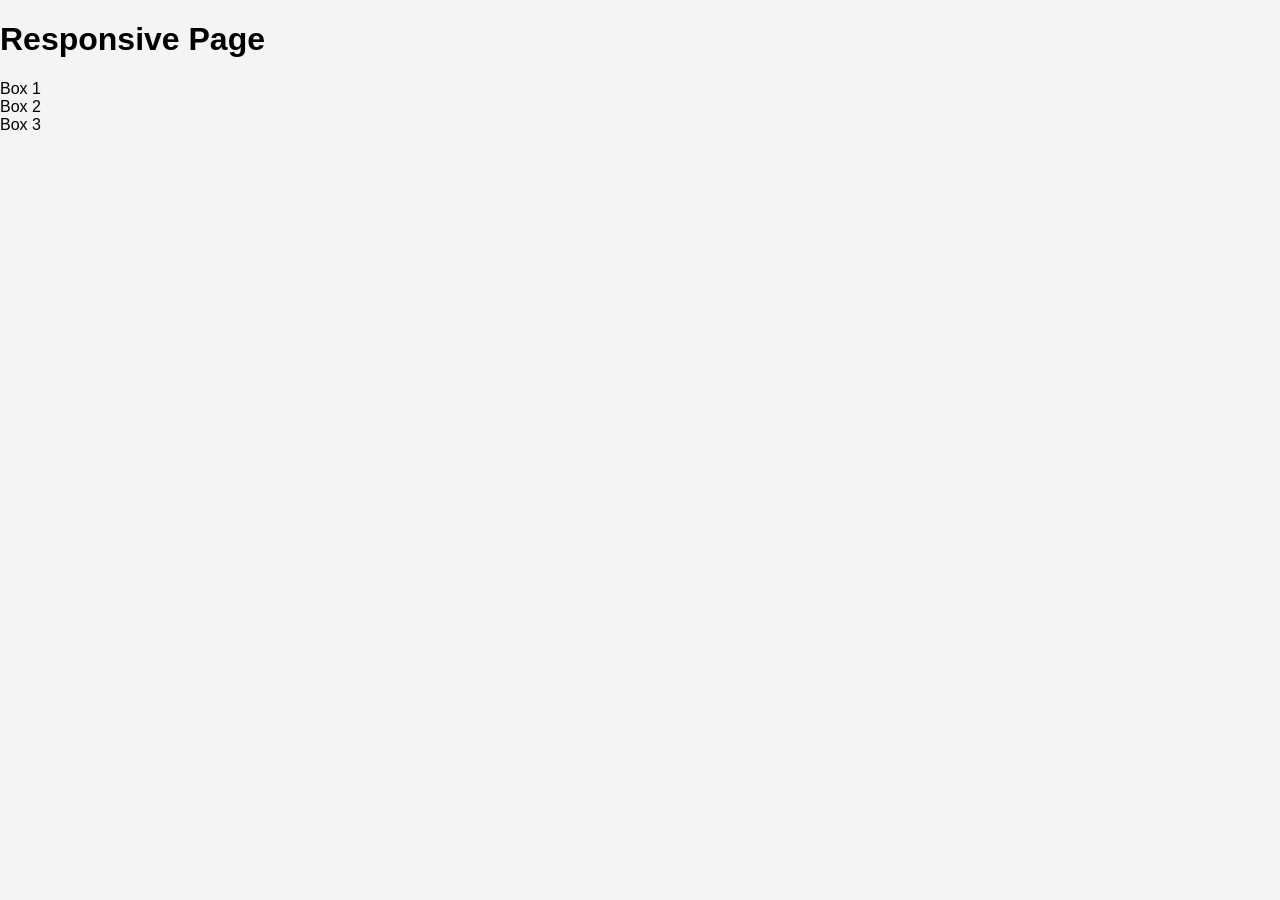
<file: index.html>
<!DOCTYPE html>
<html>
<head>
  <title>Responsive Page</title>
  <link rel="stylesheet" href="style.css">
</head>
<body>

<h1>Responsive Page</h1>
<div class="container">
  <div class="box">Box 1</div>
  <div class="box">Box 2</div>
  <div class="box">Box 3</div>
</div>

<script src="script.js"></script>
</body>
</html>
</file>
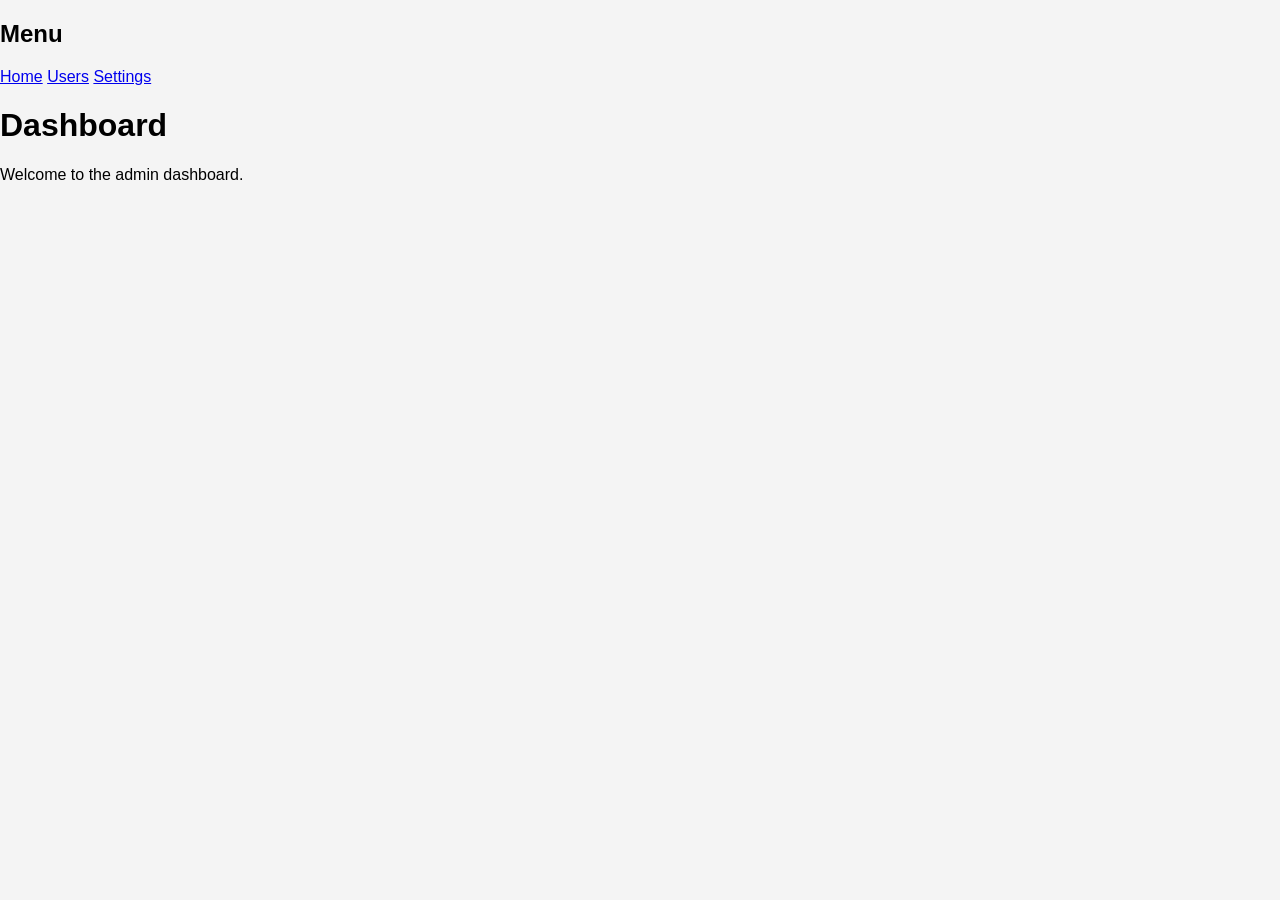
<file: Dashboard.html>
<!DOCTYPE html>
<html>
<head>
<title>Dashboard</title>
<link rel="stylesheet" href="style.css">
</head>

<body>

<div class="dashboard">

<div class="sidebar">
<h2>Menu</h2>
<a href="#">Home</a>
<a href="#">Users</a>
<a href="#">Settings</a>
</div>

<div class="content">
<h1>Dashboard</h1>
<p>Welcome to the admin dashboard.</p>
</div>

</div>

</body>
</html>
</file>
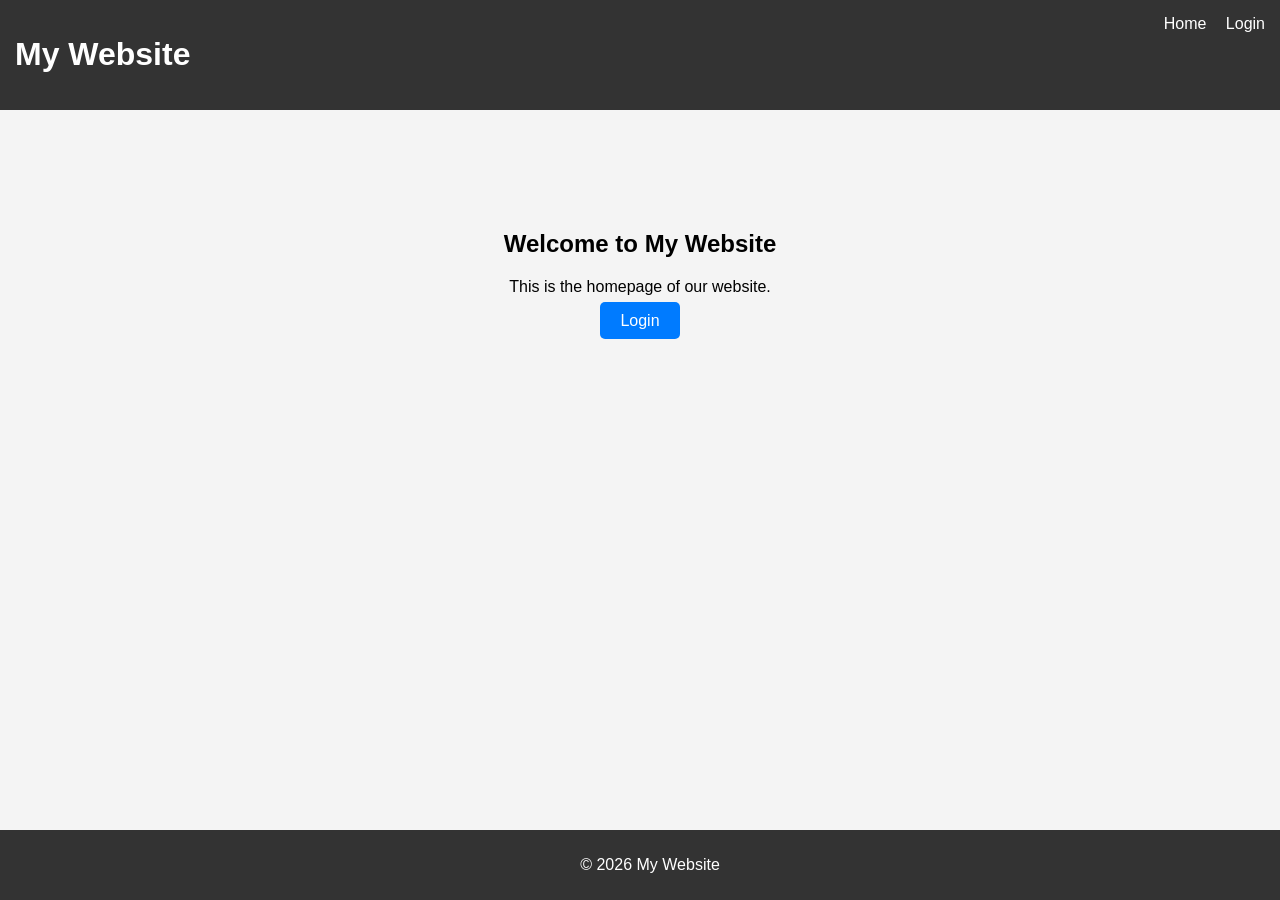
<file: home.html>
<!DOCTYPE html>
<html>
<head>
<title>Home Page</title>
<link rel="stylesheet" href="style.css">
</head>

<body>

<header>
<h1>My Website</h1>
<nav>
<a href="index.html">Home</a>
<a href="login.html">Login</a>
</nav>
</header>

<section class="home">
<h2>Welcome to My Website</h2>
<p>This is the homepage of our website.</p>
<a href="login.html" class="btn">Login</a>
</section>

<footer>
<p>© 2026 My Website</p>
</footer>

</body>
</html>
</file>
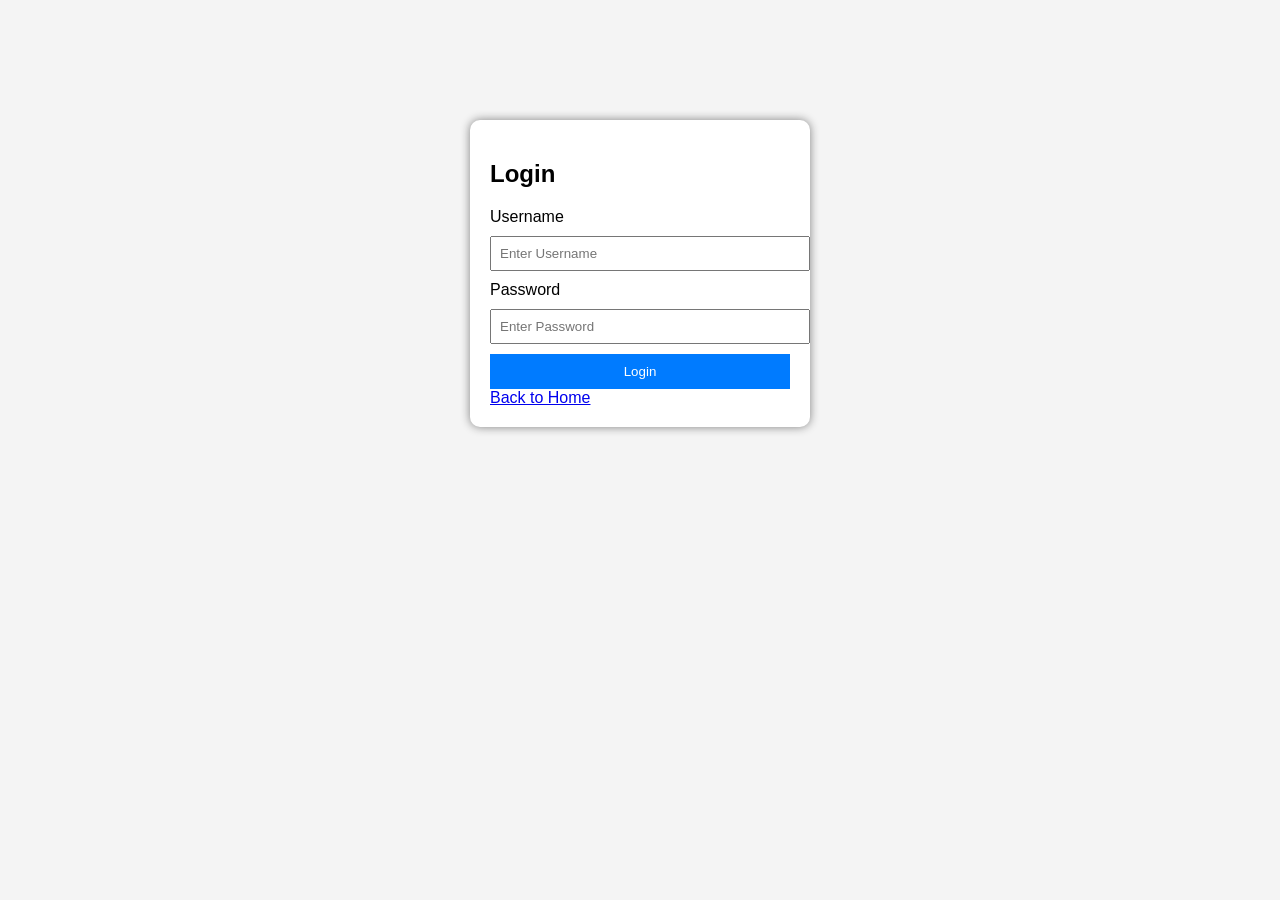
<file: login.html>
<!DOCTYPE html>
<html>
<head>
<title>Login Page</title>
<link rel="stylesheet" href="style.css">
</head>

<body>

<div class="login-container">

<h2>Login</h2>

<form>
<label>Username</label>
<input type="text" placeholder="Enter Username" required>

<label>Password</label>
<input type="password" placeholder="Enter Password" required>

<button type="submit">Login</button>
</form>

<a href="index.html">Back to Home</a>

</div>

</body>
</html>
</file>
<file: style.css>
body{
font-family: Arial;
margin:0;
background:#f4f4f4;
}

header{
background:#333;
color:white;
padding:15px;
display:flex;
justify-content:space-between;
}

nav a{
color:white;
margin-left:15px;
text-decoration:none;
}

.home{
text-align:center;
padding:100px;
}

.btn{
background:#007BFF;
color:white;
padding:10px 20px;
text-decoration:none;
border-radius:5px;
}

footer{
background:#333;
color:white;
text-align:center;
padding:10px;
position:fixed;
bottom:0;
width:100%;
}

.login-container{
width:300px;
margin:120px auto;
background:white;
padding:20px;
border-radius:10px;
box-shadow:0 0 10px gray;
}

input{
width:100%;
padding:8px;
margin:10px 0;
}

button{
width:100%;
padding:10px;
background:#007BFF;
color:white;
border:none;
}
</file>
